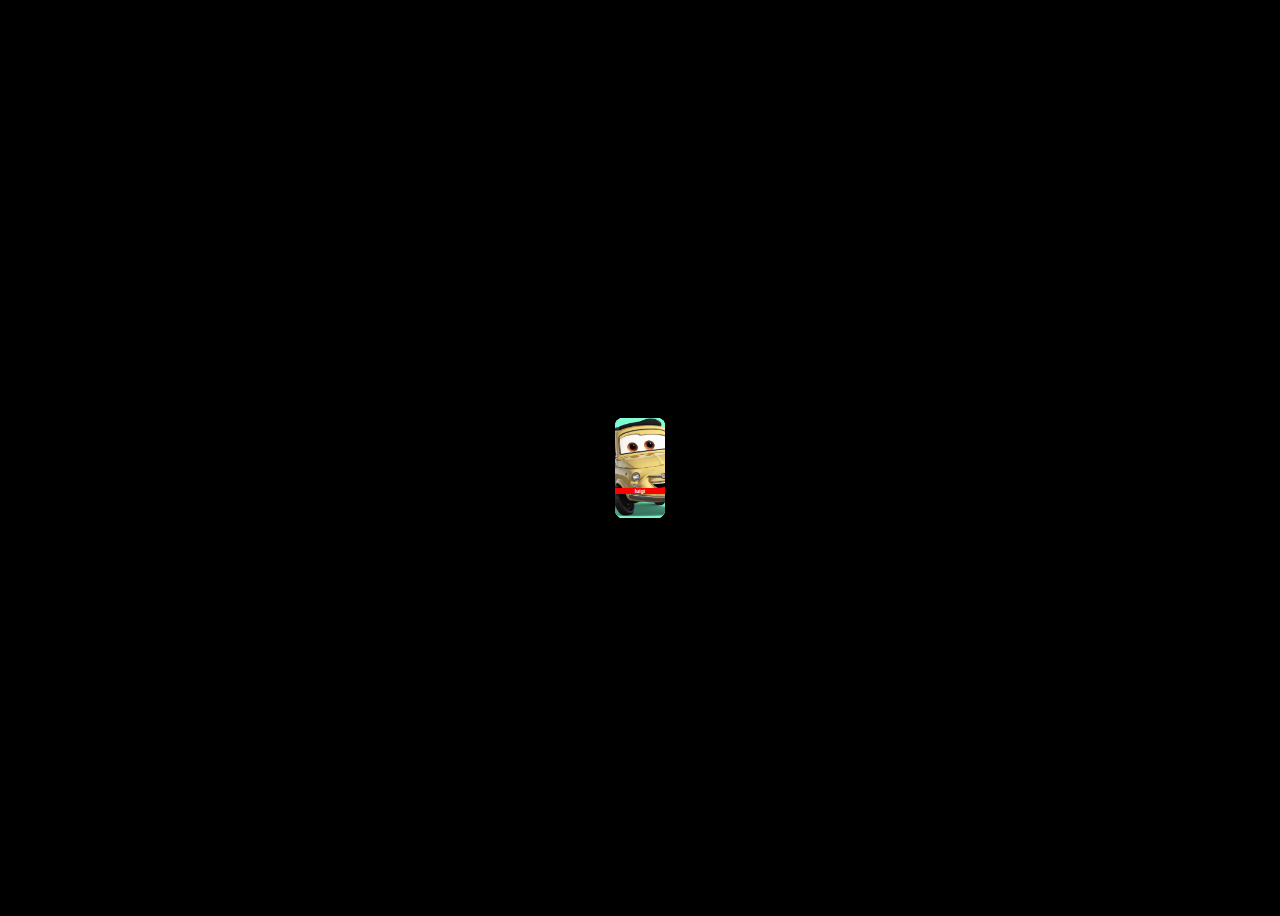
<file: index.html>
<!DOCTYPE html>
<html lang="es">
<head>
    <meta charset="utf-8">
    <meta name="description" content="ejemplo de HTML5">
    <title>HTML5 OTDA</title>
    <link rel="stylesheet" href="estilo.css">
</head>
<body>
    <div class="contenedor">
        <div class="tarjeta" id="cuchau"><h3>rayo</h3></div>
        <div class="tarjeta" id="mate"><h3>mate</h3></div>
        <div class="tarjeta" id="guido"><h3>Guido</h3></div>
        <div class="tarjeta" id="luigi"><h3>luigi</h3></div>
    </div>
</body>
</html>
</file>
<file: estilo.css>
body {
    height: 100vh;
    display: flex;
    justify-content: center;
    align-items: center;
    background-color: black; /* Corrección de background-attachment */
}

.contenedor {
    perspective: 250px;
    width: 300px;
    height: 150px;
    position: relative;
}

.tarjeta {
    width: 50px;
    height: 100px;
    background-color: aquamarine;
    font-size: 40px;
    position: absolute;
    top: 35px;
    left: 125px;
    border-radius: 8px;
    text-align: center;
    cursor: pointer;
    animation: Carrusel 8s linear infinite;
}

@keyframes Carrusel {
    from {
        transform: rotateY(360deg) translateZ(100px);
        z-index: 10;
        opacity: 0.9;
    }
    50% {
        z-index: -10;
    }
    to {
        transform: rotateX(0deg) translateZ(100px);
    }
}

/* Tarjetas individuales (cambiamos los IDs para que funcionen sin extensiones) */
#cuchau {
    background-image: url(im/cuchau.jpeg);
    background-size: cover;
    background-position: center;
    animation-delay: -0s;
}

#mate {
    background-image: url(im/mateTomaMate.webp);
    background-size: cover;
    background-position: center;
    animation-delay: -2s;
}

#guido {
    background-image: url(im/GuidoCars.webp);
    background-size: cover;
    background-position: center;
    animation-delay: -4s;
}

#luigi {
    background-image: url(im/LuigiCars.webp);
    background-size: cover;
    background-position: center;
    animation-delay: -6s;
}

/* Hover efecto */
#cuchau:hover,
#mate:hover,
#guido:hover,
#luigi:hover {
    box-shadow: 0px 0px 10px yellow;
}

.tarjeta h3 {
    color: white;
    font-size: 5px;
    font-family: 'Franklin Gothic Medium', 'Arial Narrow', Arial, sans-serif;
    margin-top: 70px;
    background-color: #ff0000;
}
</file>
